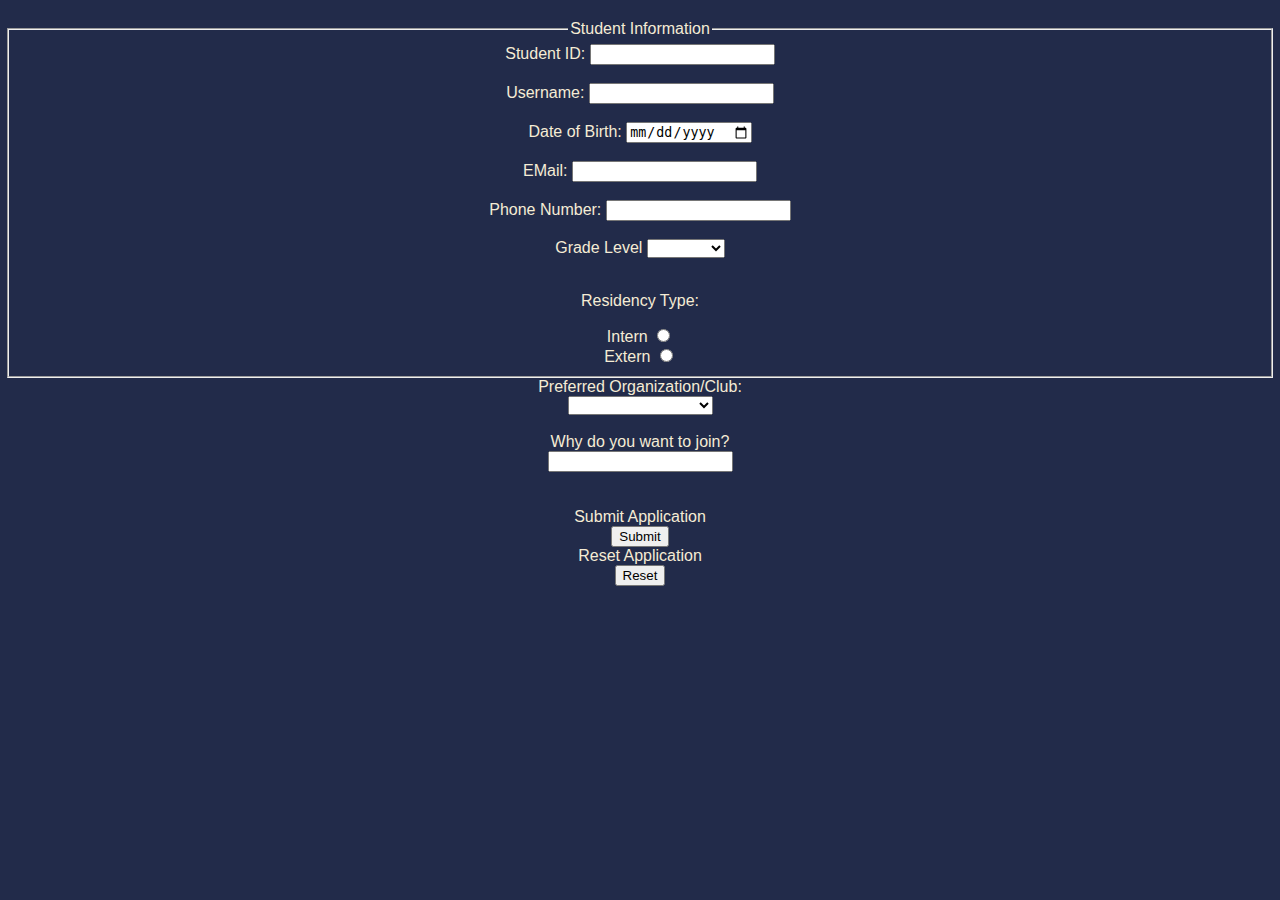
<file: public/3Q2GCsJacinto.html>
<!DOCTYPE HTML>
<html lang="eng">
<head>
    <meta charset="UTF-8">
    <meta viewport content = "width=device-width, initial-scale=1.0">
    <title>"What is your favorite game?" </title>
    <link rel="icon" type = "image/png" href = "../assets/smileyfavicon.png">
    <link rel="stylesheet" href = "3Q2GStyle.css">
</head>
<body>
    <form id="sForm">

        <fieldset form="studentInfo">
        
        <legend>Student Information</legend>

        <label for="studentID">Student ID:
        <input type="number" id="studentID" name="studentID">
        </label><br><br>

        <label for="userName" onfocus="errorColor(this)">Username:
        <input type="text" id="userName" name="userName">
        </label><br><br>

        <label for="birthDay">Date of Birth:
        <input type="date" id="birthDay" name="birthDay">
        </label><br><br>

        <label for="eMail">EMail:
        <input type="email" id="eMail" name="eMail">
        </label><br><br>

        <label for="mobilePhone">Phone Number:
        <input type="text" id="mobilePhone" name="mobilePhone">
        </label><br><br>

        <label for="gradeLevel">Grade Level
        <select name="gradeLevel" required>
            <option value=""></option>
            <option value="g7">Grade 7</option>
            <option value="g8">Grade 8</option>
            <option value="g9">Grade 9</option>
            <option value="g10">Grade 10</option>
            <option value="g11">Grade 11</option>
            <option value="g12">Grade 12</option>
        </select><br>
        </label><br>

        <p>Residency Type:</p>
        <label for="intern">Intern</label>
        <input type="radio" id="intern" value="intern"><br>
        <label for="intern">Extern</label>
        <input type="radio" id="extern" value="intern"><br>

         </fieldset>
        
        <label for="preferredEC">Preferred Organization/Club:</label> <br>
        <select name="preferredEC" required>
            <option value=""></option>
            <option value="sciScho">The Science Scholar</option>
            <option value="lagablab">Ang Lagablab</option>
            <option value="himigAgham">Himig Agham</option>
            <option value="pshsMUN">Pisay-MUN</option>
            <option value="sagala">Sagala</option>
        </select> <br>
        <br>
        <label for="reason">Why do you want to join?</label> <br>
        <input type="textarea" id="reason" name="reason"><br>

        <br>
        <br>

        <label for="Submit">Submit Application</label> <br>
        <input type="submit" id="Submit" name="Submit"><br>

        <label for="Reset">Reset Application</label><br>
        <input type="reset" id="Reset" name="Reset"><br>
    </form> 
    <script src="3Q2GGCsJacinto.js"></script>
</body>
</file>
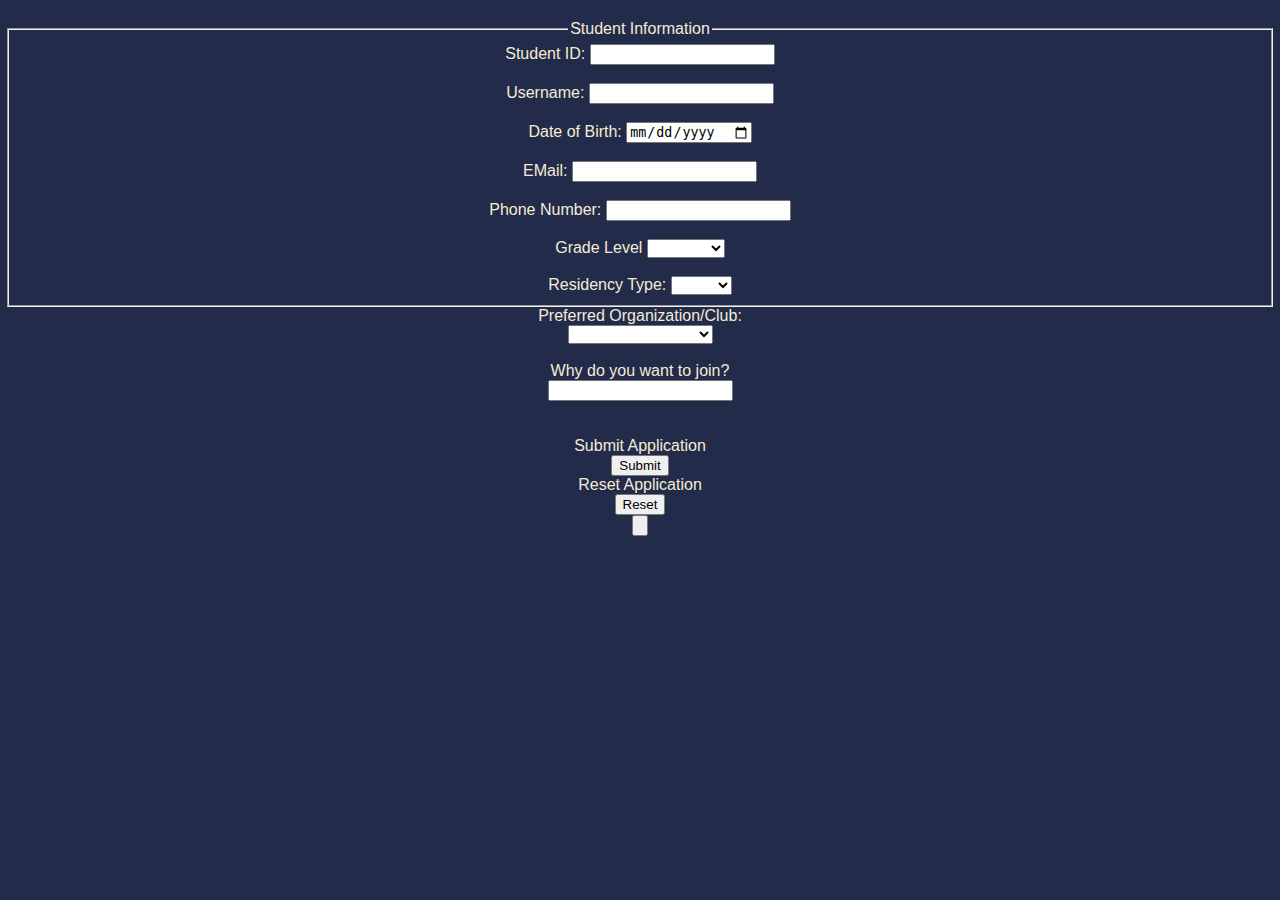
<file: public/3Q3GCsJacinto.html>
<!DOCTYPE HTML>
<html lang="eng">
<head>
    <meta charset="UTF-8">
    <meta viewport content = "width=device-width, initial-scale=1.0">
    <title>"What is your favorite game?" </title>
    <link rel="icon" type = "image/png" href = "../assets/smileyfavicon.png">
    <link rel="stylesheet" href = "3Q2GStyle.css">
</head>
<body>
    <form id="s" method="post" onsubmit="saveSignup(event)">


        <fieldset form="studentInfo">
        
        <legend>Student Information</legend>

        <label for="studentID">Student ID:
        <input type="number" id="studentID" name="studentID" onblur="checkBlank(this)">
        </label><br><br>

        <label for="userName">Username:
        <input type="text" id="userName" name="userName" onblur="checkBlank(this)">
        </label><br><br>

        <label for="birthDay">Date of Birth:
        <input type="date" id="birthDay" name="birthDay"onblur="checkBlank(this)">
        </label><br><br>

        <label for="eMail">EMail:
        <input type="email" id="eMail" name="eMail" onblur="checkBlank(this)">
        </label><br><br>

        <label for="mobilePhone">Phone Number:
        <input type="text" id="mobilePhone" name="mobilePhone"onblur="checkBlank(this)">
        </label><br><br>

        <label for="gradeLevel">Grade Level
        <select name="gradeLevel" required onblur="checkBlank(this)">
            <option value=""></option>
            <option value="g7">Grade 7</option>
            <option value="g8">Grade 8</option>
            <option value="g9">Grade 9</option>
            <option value="g10">Grade 10</option>
            <option value="g11">Grade 11</option>
            <option value="g12">Grade 12</option>
        </select><br>
        </label><br>

        <label for="residencyType">Residency Type:</label>
        <select name = "residencyType" required onblur="checkBlank(this)">
            <option value=""></option>
            <option value="Intern">Intern</option>
            <option value="Extern">Extern</option>
        </select>

         </fieldset> 
        
        <label for="preferredEC">Preferred Organization/Club:</label> <br>
        <select name="preferredEC" required onblur="checkBlank(this)">
            <option value=""></option>
            <option value="sciScho">The Science Scholar</option>
            <option value="lagablab">Ang Lagablab</option>
            <option value="himigAgham">Himig Agham</option>
            <option value="pshsMUN">Pisay-MUN</option>
            <option value="sagala">Sagala</option>
        </select> <br>
        <br>
        <label for="reason">Why do you want to join?</label> <br>
        <input type="textarea" id="reason" name="reason" onblur="checkBlank(this)" required><br>

        <br>
        <br>

        <label for="Submit">Submit Application</label> <br>
        <input type="submit" id="Submit" name="Submit"><br>

        <label for="Reset">Reset Application</label><br>
        <input type="reset" id="Reset" name="Reset"><br>

        <input type="button" id="viewSignups" onclick="goToView()">

    </form> 
    <script src="../3Q3GCsJacinto.js"></script>
</body>
</file>
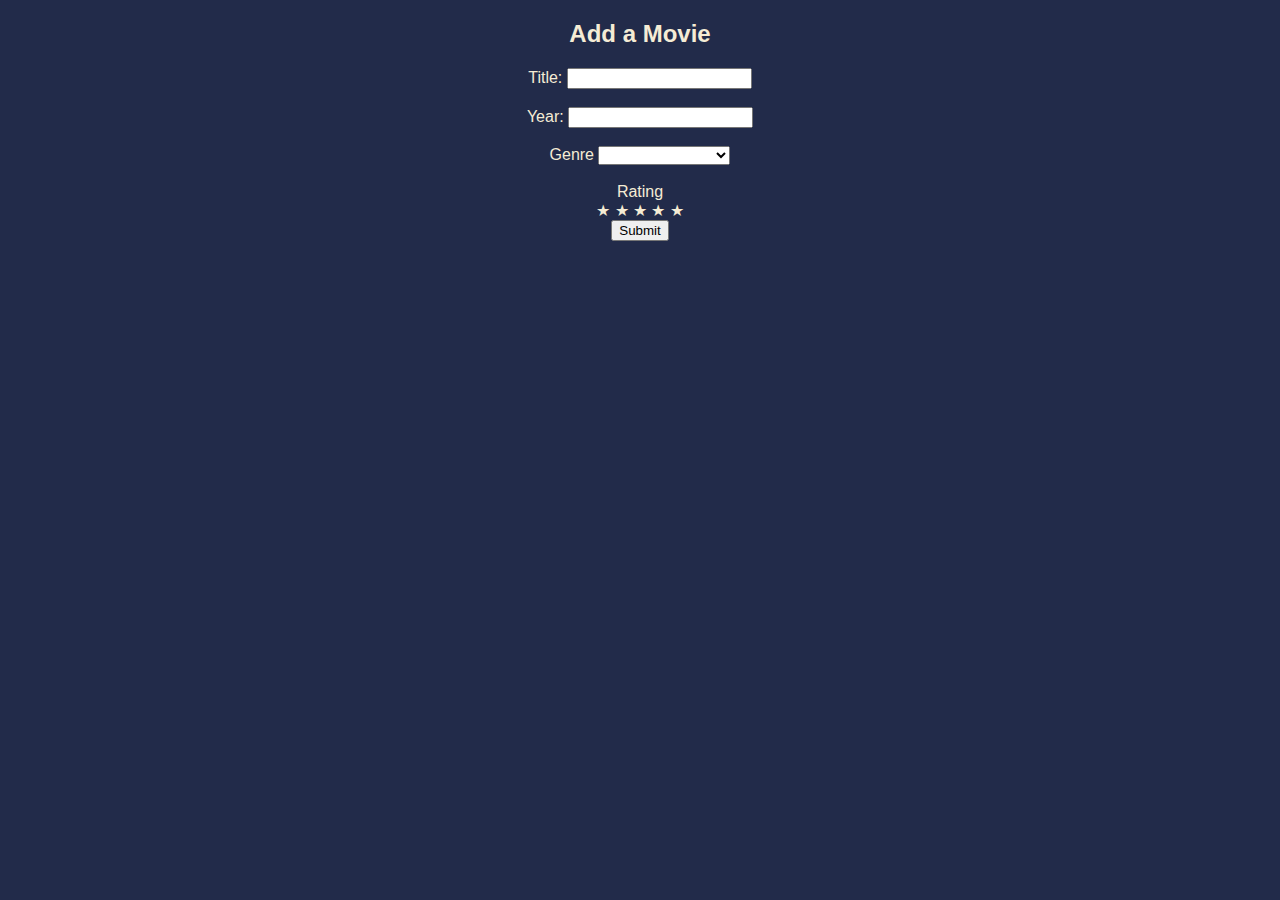
<file: public/4qg1CesiumJacinto.html>
<!DOCTYPE HTML>
<html lang="eng">
<head>
    <meta charset="UTF-8">
    <meta viewport content = "width=device-width, initial-scale=1.0">
    <title>"What is your favorite game?" </title>
    <link rel="icon" type = "image/png" href = "../assets/smileyfavicon.png">
    <link rel="stylesheet" href = "4qg1CesiumJacintoStyle.css">
</head>
<body>
    <div class="mSubmission">
    <h2>Add a Movie</h2>
        <label for="title">Title:
        <input type="text" id="title" name="title">
        </label><br><br>

        <label for="year">Year:
        <input type="text" id="year" name="year">
        </label><br><br>

        <label for="genre">Genre
        <select name="genre">
            <option value=""></option>
            <option value="Action">Action</option>
            <option value="Science Fiction">Sci-Fi</option>
            <option value="Romance">Romance</option>
            <option value="Comedy">Comedy</option>
            <option value="Romantic Comedy">Romantic Comedy</option>
            <option value="Horror">Horror</option>
        </select><br>
        </label><br>

        <label for="rating">Rating</label>
        <div class="stars" id="stars">
            <span class="star" data-value="1">&#9733;</span>
            <span class="star" data-value="2">&#9733;</span>
            <span class="star" data-value="3">&#9733;</span>
            <span class="star" data-value="4">&#9733;</span>
            <span class="star" data-value="5">&#9733;</span>
        </div>

        <button onclick = "addMovie()">Submit</button> 
    </div>

    <div class="mList">
        <ul id="mList">

        </ul>
    </div>
    <script src="4qg1CesiumJacinto.js"></script>
</body>
</file>
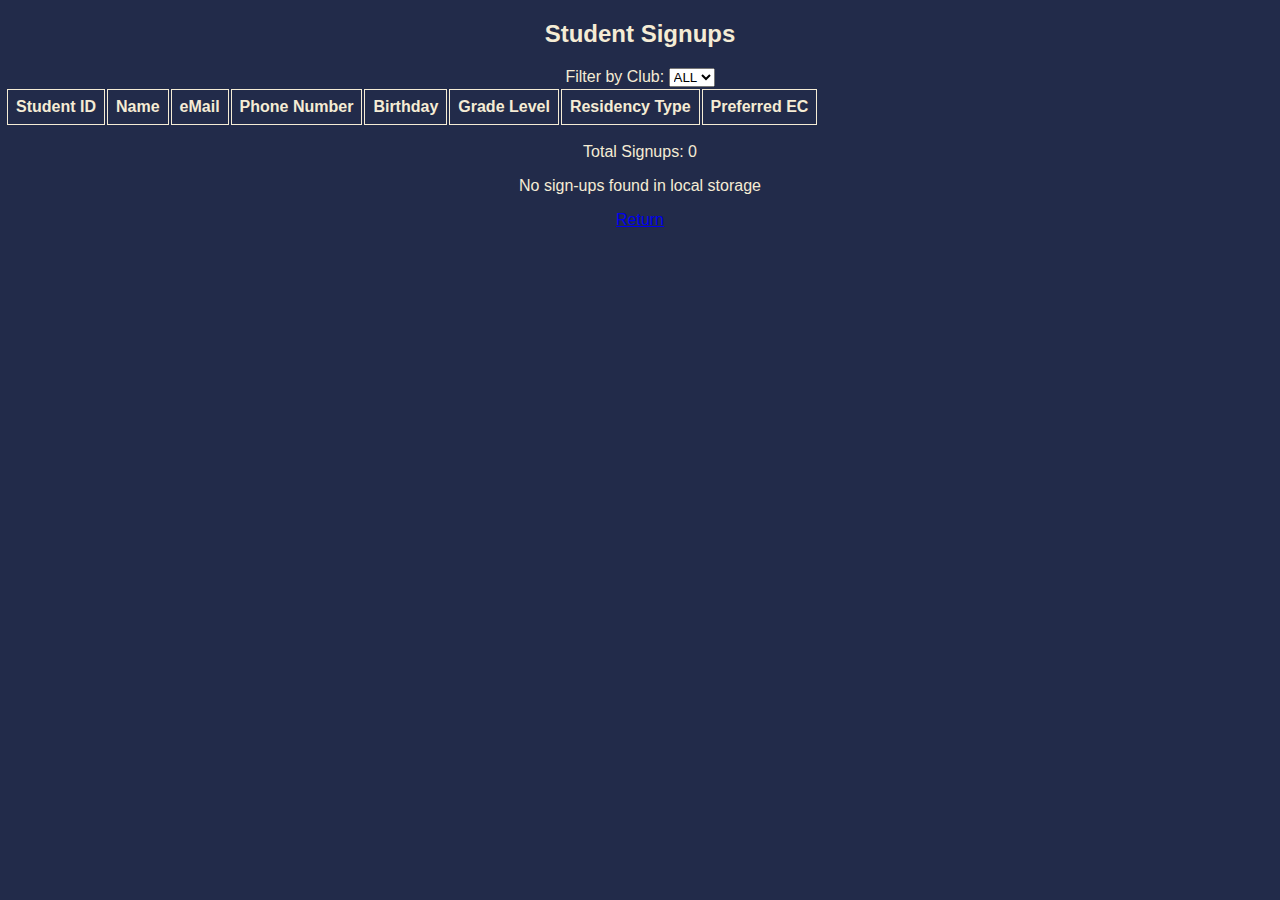
<file: public/viewSignUps.html>
<!DOCTYPE HTML>
<html lang="eng">
<head>
    <meta charset="UTF-8">
    <meta viewport content = "width=device-width, initial-scale=1.0">
    <title>Signups</title>
    <link rel="icon" type = "image/png" href = "../assets/smileyfavicon.png">
    <link rel="stylesheet" href = "3Q2GStyle.css">
<script>
    const storageKey = "clubSignUps";

    let allSignUps = [];

    function loadSignups(){
        const data = localStorage.getItem(storageKey);
        if(!data){
            document.getElementById("tableBody").innerHTML = "";
            document.getElementById("total").textContent = "0";
            document.getElementById("message").textContent = "No sign-ups found in local storage";
            return;
        }

        allSignUps = JSON.parse(data);
        populateClubs();
        displayTable(allSignUps);
    }

    function populateClubs(){
        const select = document.getElementById("clubFilter");
        const clubs = new Set();

            allSignUps.forEach(s => clubs.add(s.club || s.preferredEC));

        select.innerHTML = '<option value="ALL">ALL</option>';

        clubs.forEach(c=>{
            if(!c) return;
            const opt = document.createElement("option");
            opt.value = c;
            opt.textContent = c;
            select.appendChild(opt);
        });

        select.value = "ALL";
    }

    function displayTable(list){
        const tbody = document.getElementById("tableBody");
        const msg = document.getElementById("message");

        tbody.innerHTML = "";
        msg.textContent = "";

        if(list.length === 0){
            document.getElementById("total").textContent = "0";
            msg.textContent = "No sign-ups for the selected club";
            return;
        }

        list.forEach(s => {
            const row = document.createElement("tr");

            row.innerHTML = `
            <td>${s.studentID}</td>
            <td>${s.userName}</td>
            <td>${s.eMail}</td>
            <td>${s.mobilePhone}</td>
            <td>${s.birthDay}</td>
            <td>${s.gradeLevel}</td>
            <td>${s.residencyType}</td>
            <td>${s.preferredEC}</td>
            `;
            tbody.appendChild(row);
        });

        document.getElementById("total").textContent = list.length;
    }

    function filterClub(){
        const selected = document.getElementById("clubFilter").value;
        if(String(selected).toUpperCase() === "ALL"){
            displayTable(allSignUps);
            return;
        }

            const filtered = allSignUps.filter(s => (s.club || s.preferredEC) === selected);

        displayTable(filtered);
    }

    window.onload = loadSignups;
</script>
</head>

<body>
    <div class = "container">
        <h2> Student Signups</h2>
        <label>
            Filter by Club:
            <select id="clubFilter" onchange="filterClub()">
                <option value="ALL">ALL</option>
            </select>
        </label>

        <table>
            <thead>
                <tr>
                    <th>Student ID</th>
                    <th>Name</th>
                    <th>eMail</th>
                    <th>Phone Number</th>
                    <th>Birthday</th>
                    <th>Grade Level</th>
                    <th>Residency Type</th>
                    <th>Preferred EC</th>
                </tr>
            </thead>
            <tbody id="tableBody"></tbody>
        </table>
        <p>Total Signups: <span id="total">0</span></p>
        <p id="message" class="message"></p>

        <a href="3Q3GCsJacinto.html">Return</a>

    </div>
</body>
</file>
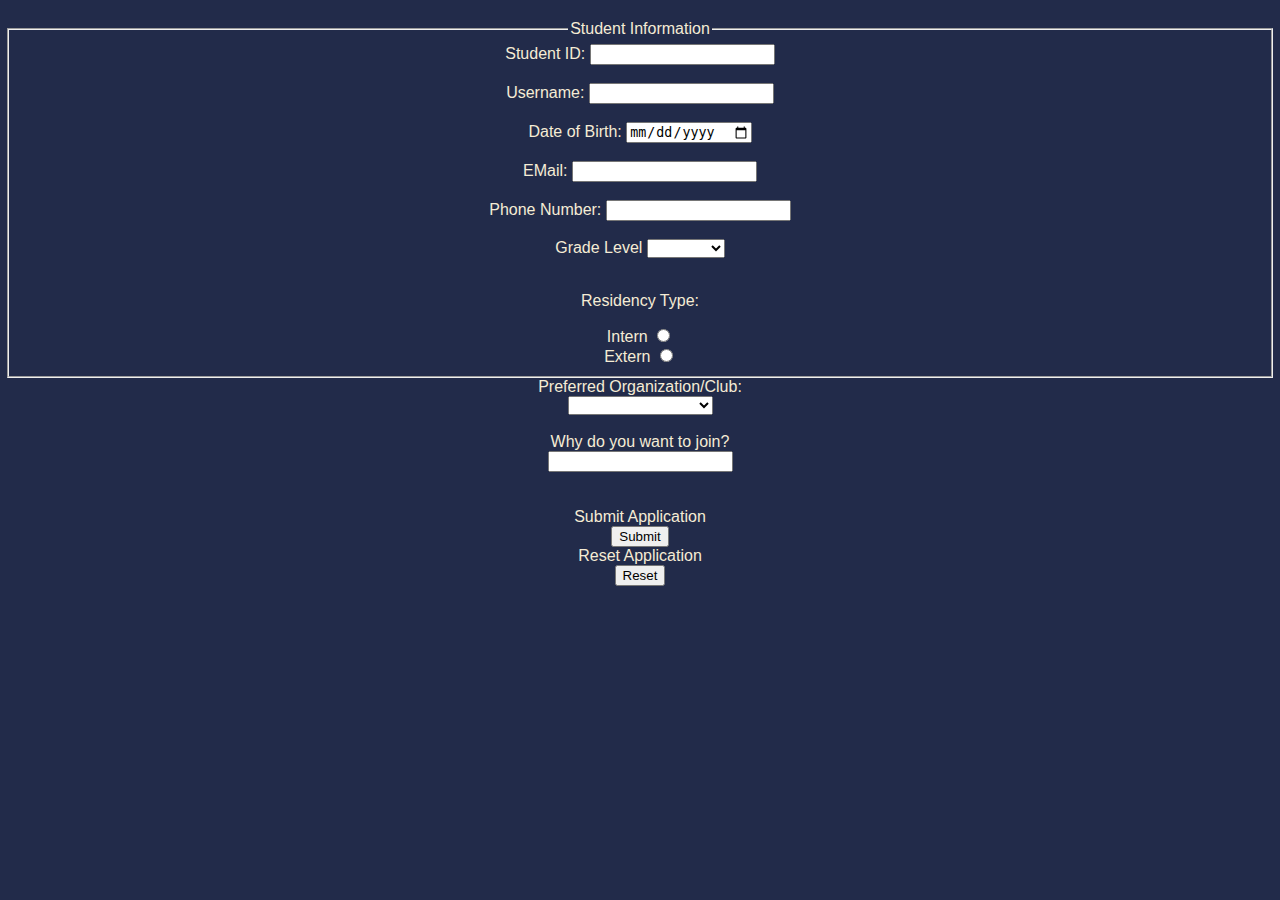
<file: public/Q3/3Q2GCsJacinto.html>
<!DOCTYPE HTML>
<html lang="eng">
<head>
    <meta charset="UTF-8">
    <meta viewport content = "width=device-width, initial-scale=1.0">
    <title>"What is your favorite game?" </title>
    <link rel="icon" type = "image/png" href = "../assets/smileyfavicon.png">
    <link rel="stylesheet" href = "3Q2GStyle.css">
</head>
<body>
    <form id="sForm" method="post" action="submit">

        <fieldset form="studentInfo">
        
        <legend>Student Information</legend>

        <label for="studentID">Student ID:
        <input type="number" id="studentID" name="studentID" onblur="checkBlank(this)">
        </label><br><br>

        <label for="userName">Username:
        <input type="text" id="userName" name="userName" onblur="checkBlank(this)">
        </label><br><br>

        <label for="birthDay">Date of Birth:
        <input type="date" id="birthDay" name="birthDay"onblur="checkBlank(this)">
        </label><br><br>

        <label for="eMail">EMail:
        <input type="email" id="eMail" name="eMail" onblur="checkBlank(this)">
        </label><br><br>

        <label for="mobilePhone">Phone Number:
        <input type="text" id="mobilePhone" name="mobilePhone"onblur="checkBlank(this)">
        </label><br><br>

        <label for="gradeLevel">Grade Level
        <select name="gradeLevel" required onblur="checkBlank(this)">
            <option value=""></option>
            <option value="g7">Grade 7</option>
            <option value="g8">Grade 8</option>
            <option value="g9">Grade 9</option>
            <option value="g10">Grade 10</option>
            <option value="g11">Grade 11</option>
            <option value="g12">Grade 12</option>
        </select><br>
        </label><br>

        <p>Residency Type:</p>
        <label for="intern">Intern</label>
        <input type="radio" id="intern" value="intern" onblur="checkBlank(this)"><br>
        <label for="intern">Extern</label>
        <input type="radio" id="extern" value="intern"onblur="checkBlank(this)" ><br>

         </fieldset> 
        
        <label for="preferredEC">Preferred Organization/Club:</label> <br>
        <select name="preferredEC" required onblur="checkBlank(this)">
            <option value=""></option>
            <option value="sciScho">The Science Scholar</option>
            <option value="lagablab">Ang Lagablab</option>
            <option value="himigAgham">Himig Agham</option>
            <option value="pshsMUN">Pisay-MUN</option>
            <option value="sagala">Sagala</option>
        </select> <br>
        <br>
        <label for="reason">Why do you want to join?</label> <br>
        <input type="textarea" id="reason" name="reason" onblur="checkBlank(this)" required><br>

        <br>
        <br>

        <label for="Submit">Submit Application</label> <br>
        <input type="submit" id="Submit" name="Submit"><br>

        <label for="Reset">Reset Application</label><br>
        <input type="reset" id="Reset" name="Reset"><br>
    </form> 
    <script src="3Q2GGCsJacinto.js"></script>
</body>
</file>
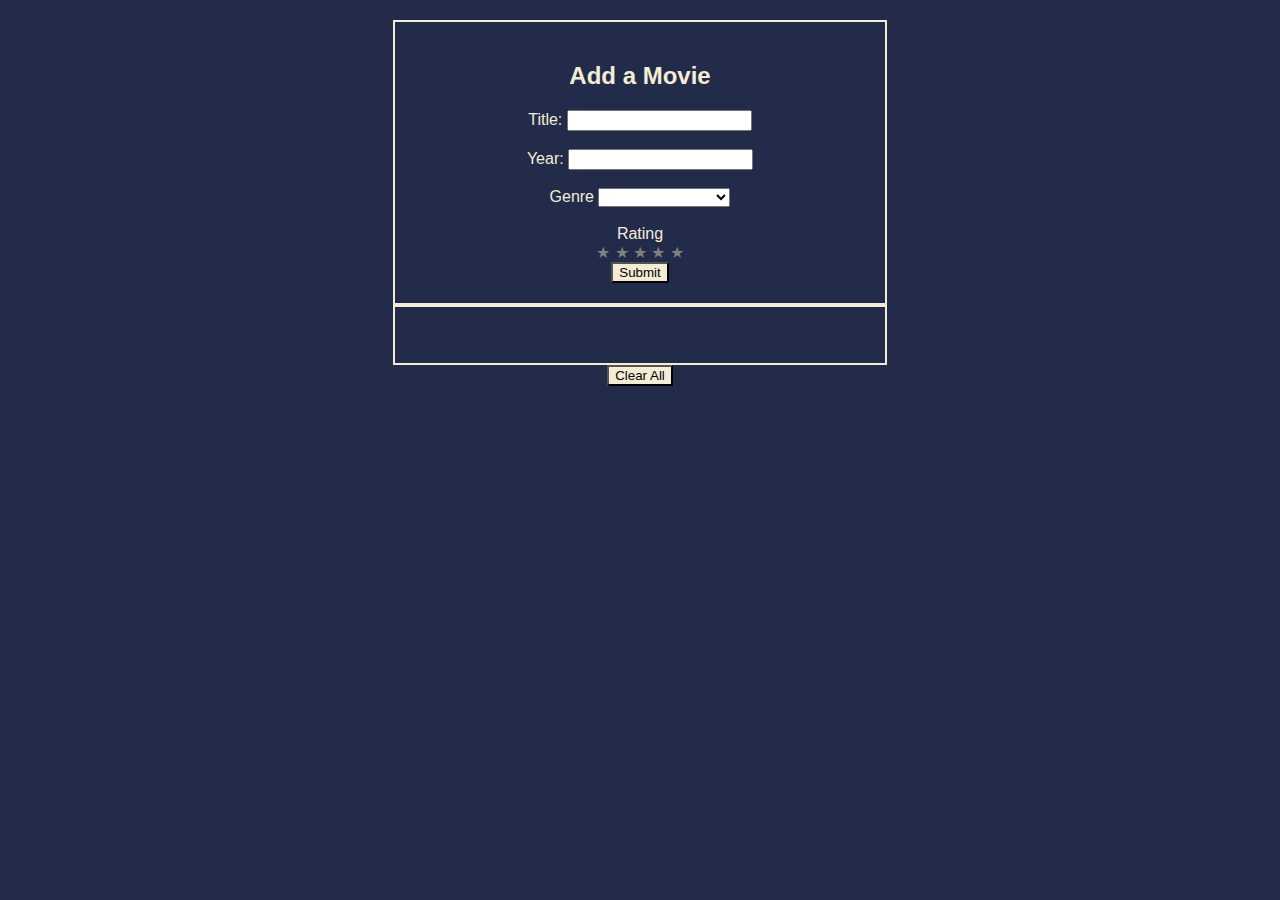
<file: public/Q4/4qg2CesiumJacinto.html>
<!DOCTYPE HTML>
<html lang="eng">
<head>
    <meta charset="UTF-8">
    <meta viewport content = "width=device-width, initial-scale=1.0">
    <title>"What is your favorite game?" </title>
    <link rel="icon" type = "image/png" href = "../assets/smileyfavicon.png">
    <link rel="stylesheet" href = "4qg2CesiumJacintoStyle.css">
</head>
<body>
    <div class="mSubmission">
    <h2>Add a Movie</h2>
        <label for="title">Title:
        <input type="text" id="title" name="title">
        </label><br><br>

        <label for="year">Year:
        <input type="text" id="year" name="year">
        </label><br><br>

        <label for="genre">Genre
        <select name="genre">
            <option value=""></option>
            <option value="Action">Action</option>
            <option value="Science Fiction">Sci-Fi</option>
            <option value="Romance">Romance</option>
            <option value="Comedy">Comedy</option>
            <option value="Romantic Comedy">Romantic Comedy</option>
            <option value="Horror">Horror</option>
        </select><br>
        </label><br>

        <label for="rating">Rating</label>
        <div class="stars" id="stars">
            <span class="star" data-value="1">&#9733;</span>
            <span class="star" data-value="2">&#9733;</span>
            <span class="star" data-value="3">&#9733;</span>
            <span class="star" data-value="4">&#9733;</span>
            <span class="star" data-value="5">&#9733;</span>
        </div>

        <button onclick = "addMovie()">Submit</button> 
    </div>

    <div class="mList">
        <ul id="mList">

        </ul>
    </div>

    <button onclick = "clearAll()">Clear All</button>
    <script src="4qg2CesiumJacinto.js"></script>
</body>
</file>
<file: public/3Q2GStyle.css>
body {
    margin: 20px 5px;
    text-align: center;
    font-family: "Trebuchet MS", sans-serif;
    color: #f5ecd5;
    background-color: #222b4a;
}

.Error {
    border-color: red;
    border-radius: 2px;
}

:focus {
    border-radius:2px;
    border-color:dodgerblue;
}

th,td{
    border:1px solid #f5ecd5;
    padding:8px;
    text-align:left;
}
</file>
<file: public/4qg1CesiumJacintoStyle.css>
body {
    margin: 20px 5px;
    text-align: center;
    font-family: "Trebuchet MS", sans-serif;
    color: #f5ecd5;
    background-color: #222b4a;
}

button:hover {
    background-color:blanchedalmond;
}

.stars.stars.star{
    font-size:25px;
    color: gray;
}

.star.selected{
    color:goldenrod;
}
</file>
<file: public/Q3/3Q2GStyle.css>
body {
    margin: 20px 5px;
    text-align: center;
    font-family: "Trebuchet MS", sans-serif;
    color: #f5ecd5;
    background-color: #222b4a;
}

.Error {
    border-color: red;
    border-radius: 2px;
}

:focus {
    border-radius:2px;
    border-color:dodgerblue;
}

th,td{
    border:1px solid #f5ecd5;
    padding:8px;
    text-align:left;
}
</file>
<file: public/Q4/4qg2CesiumJacintoStyle.css>
body {
    margin: 20px 5px;
    text-align: center;
    font-family: "Trebuchet MS", sans-serif;
    color: #f5ecd5;
    background-color: #222b4a;
}

button {
    background-color: #f5ecd5;
}

button:hover {
    scale: 1.05;
}

.star{
    color: gray;
    cursor: pointer;
    transition: color, 0.25s;
}
.star:hover {
    scale: 1.05;
    color:khaki;
}
.star.selected{
    color:goldenrod;
    transition: color, 0.25s;
}

.mSubmission {
    width: 450px;
    margin: 0 auto;
    padding: 20px;
    border: 2px solid #f5ecd5;
}

.mList {
    width:450px;
    padding: 20px;
    margin: 0 auto;
    align-items: left;
    border: 2px solid #f5ecd5;
}
</file>
